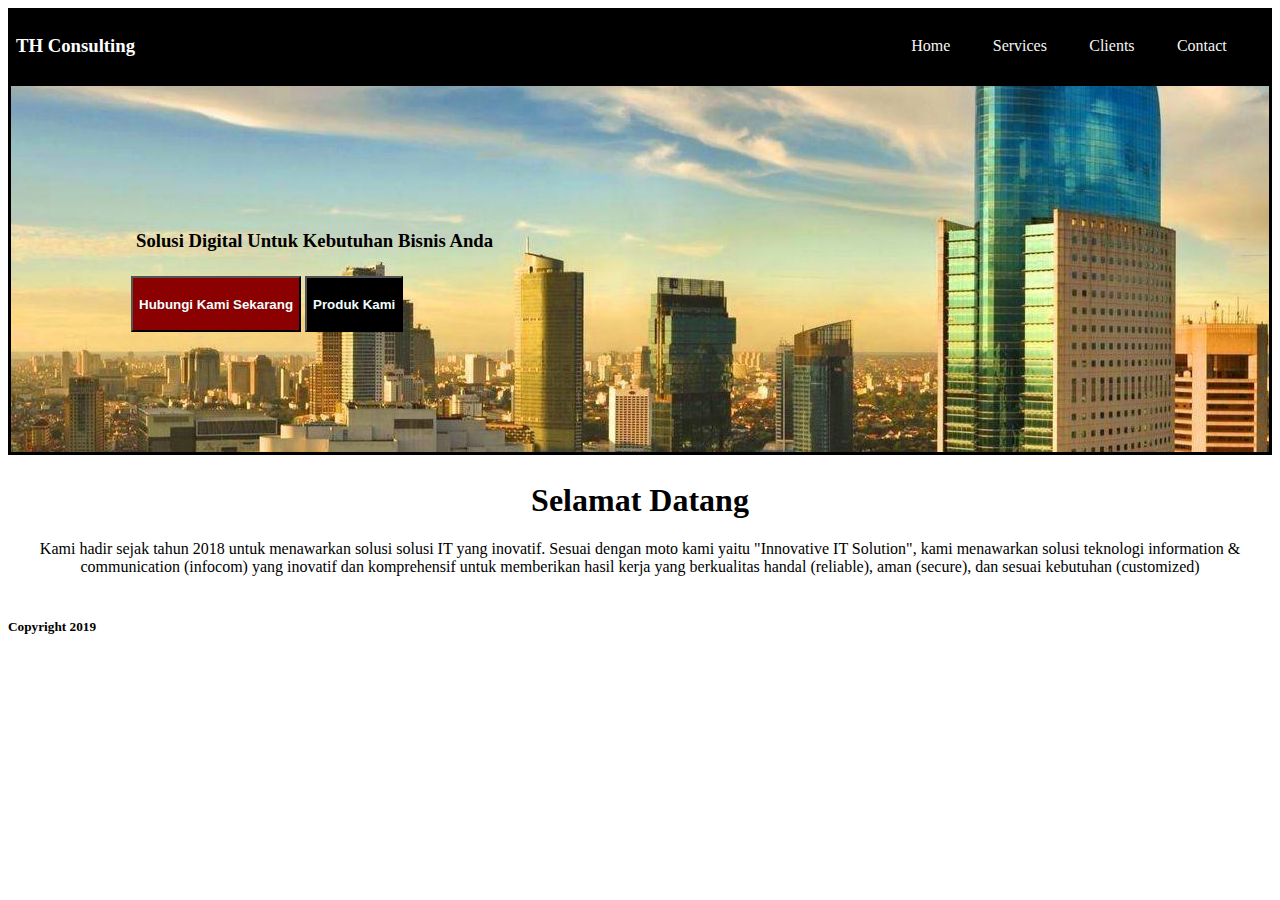
<file: index.html>
<!DOCTYPE html>
<html lang="en">
<head>
    <meta charset="UTF-8">
    <meta name="viewport" content="width=device-width, initial-scale=1.0">
    <meta http-equiv="X-UA-Compatible" content="ie=edge">
    <title>Personal-website2</title>
    <link rel="stylesheet" href="./scss/index.css">
    <link rel="stylesheet" href="https://cdnjs.cloudflare.com/ajax/libs/animate.css/3.7.2/animate.min.css">

</head>
<body>
    <nav>
        <div class="Navigation">
            <h3>TH Consulting</h3>
            <ul>
                    <li><a href="./index.html">Home</a></li>
                    <li><a href="./services.html">Services</a></li>
                    <li><a href="./client.html">Clients</a></li>
                    <li><a href="./contact.html">Contact</a></li>
                </ul>
        </div>
        
    </nav>
    <header class="header">
        <h3>Solusi Digital Untuk Kebutuhan Bisnis Anda</h3>
        <div>
            <section>
                <button class="button2">
                    <h4>Hubungi Kami Sekarang</h4>
                </button>
                <button class="button3">
                    <h4>Produk Kami</h4>
                </button>
            </section>
        </div>
    </header>
<main class="animated bounce delay-0s">
    <h1>Selamat Datang</h1>
    <p>
            Kami hadir sejak tahun 2018 untuk menawarkan solusi solusi IT yang inovatif. Sesuai dengan moto kami yaitu "Innovative IT Solution", kami menawarkan solusi teknologi information & communication (infocom) yang inovatif dan komprehensif untuk memberikan hasil kerja yang berkualitas handal (reliable), aman (secure), dan sesuai kebutuhan (customized)
    </p>
    <!-- <div class="image"> -->
        <!-- <img src="./Images/download.png"alt="Mobile Development"> -->
        <!-- <img src="./Images/download.png"alt="Web Development"> -->
        <!-- <img src="./Images/download.png"alt="Software Testing"> -->
    <!-- </div> -->
    </main>
    <footer class="animated shake delay-0s">
        <h5>Copyright 2019</h5>        
    </footer>
</body>
</html>
</file>
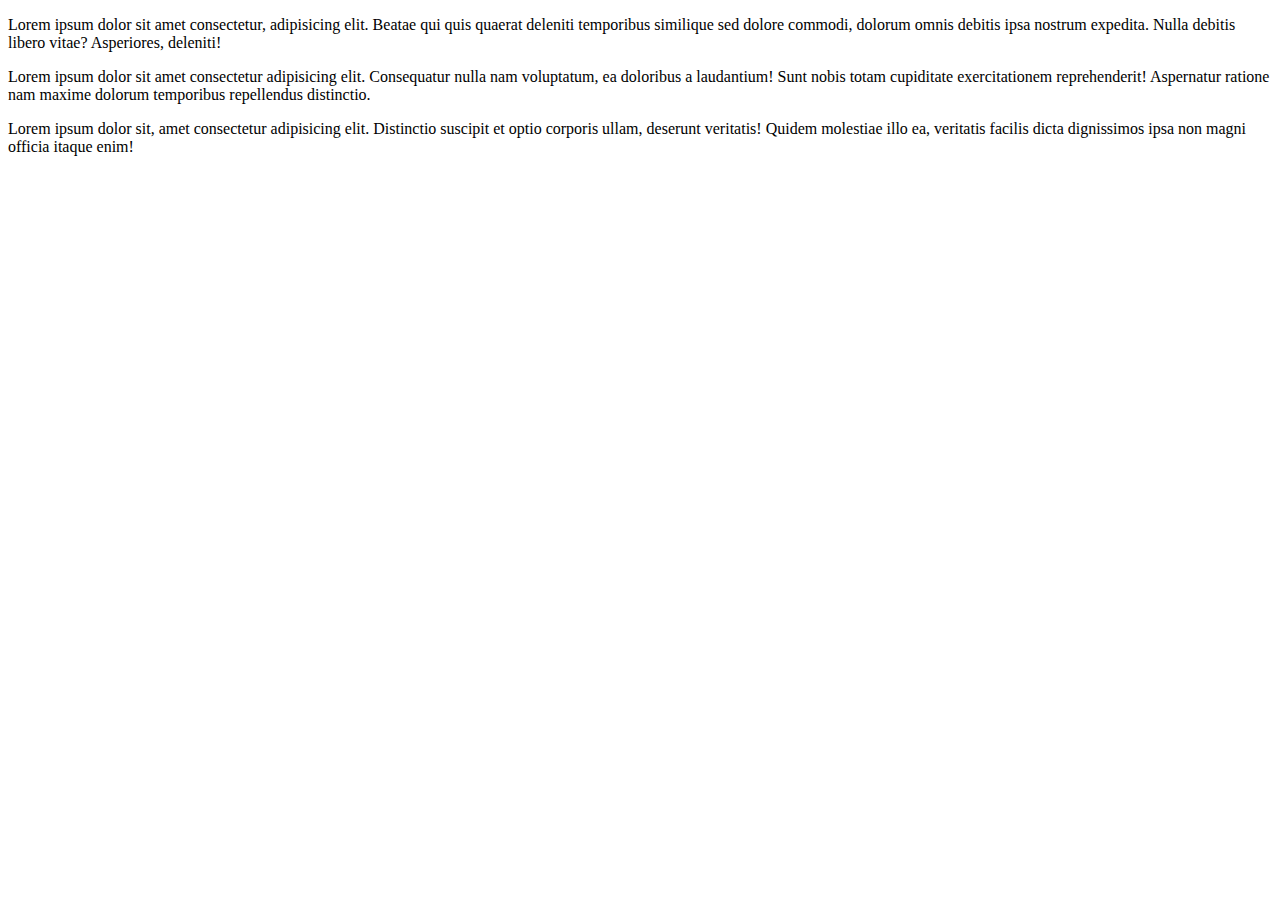
<file: services.html>
<!DOCTYPE html>
<html lang="en">
<head>
    <meta charset="UTF-8">
    <meta name="viewport" content="width=device-width, initial-scale=1.0">
    <meta http-equiv="X-UA-Compatible" content="ie=edge">
    <title>services</title>
    <link rel="stylesheet" href="./scss/index.css">
</head>
<body>
    <div>
        <p>
            Lorem ipsum dolor sit amet consectetur, adipisicing elit. Beatae qui quis quaerat deleniti temporibus similique sed dolore commodi, dolorum omnis debitis ipsa nostrum expedita. Nulla debitis libero vitae? Asperiores, deleniti!
        </p>
    </div>
    <div>
        <p>
            Lorem ipsum dolor sit amet consectetur adipisicing elit. Consequatur nulla nam voluptatum, ea doloribus a laudantium! Sunt nobis totam cupiditate exercitationem reprehenderit! Aspernatur ratione nam maxime dolorum temporibus repellendus distinctio.
        </p>
    </div>
    <div>
        <p>
            Lorem ipsum dolor sit, amet consectetur adipisicing elit. Distinctio suscipit et optio corporis ullam, deserunt veritatis! Quidem molestiae illo ea, veritatis facilis dicta dignissimos ipsa non magni officia itaque enim!
        </p>
    </div>
</body>
</html>
</file>
<file: scss/index.css>
.Navigation, nav ul {
  display: -webkit-box;
  display: -ms-flexbox;
  display: flex;
  -webkit-box-align: center;
      -ms-flex-align: center;
          align-items: center;
}

.Navigation {
  -webkit-box-pack: justify;
      -ms-flex-pack: justify;
          justify-content: space-between;
}

.Navigation h3 {
  color: white;
}

nav {
  border: solid;
  background-color: black;
}

nav ul {
  list-style-type: none;
  text-decoration: none;
  -webkit-box-pack: space-evenly;
      -ms-flex-pack: space-evenly;
          justify-content: space-evenly;
  width: 400px;
}

li a {
  text-decoration: none;
  color: whitesmoke;
}

h3 {
  padding: 5px;
  color: black;
}

.header {
  border: solid;
  background-image: url("../Images/wp1865852-jakarta-wallpapers.jpg");
  background-repeat: no-repeat;
  padding: 120px;
  background-position: -100px -380px;
}

.button2 {
  background-color: darkred;
}

.button2 h4 {
  color: azure;
}

.button3 {
  background-color: black;
}

.button3 h4 {
  color: azure;
}

.image {
  text-align: center;
  -webkit-box-pack: space-evenly;
      -ms-flex-pack: space-evenly;
          justify-content: space-evenly;
}

main {
  border: none;
  padding: 5px;
}

main h1 {
  text-align: center;
}

main p {
  text-align: center;
}
/*# sourceMappingURL=index.css.map */
</file>
